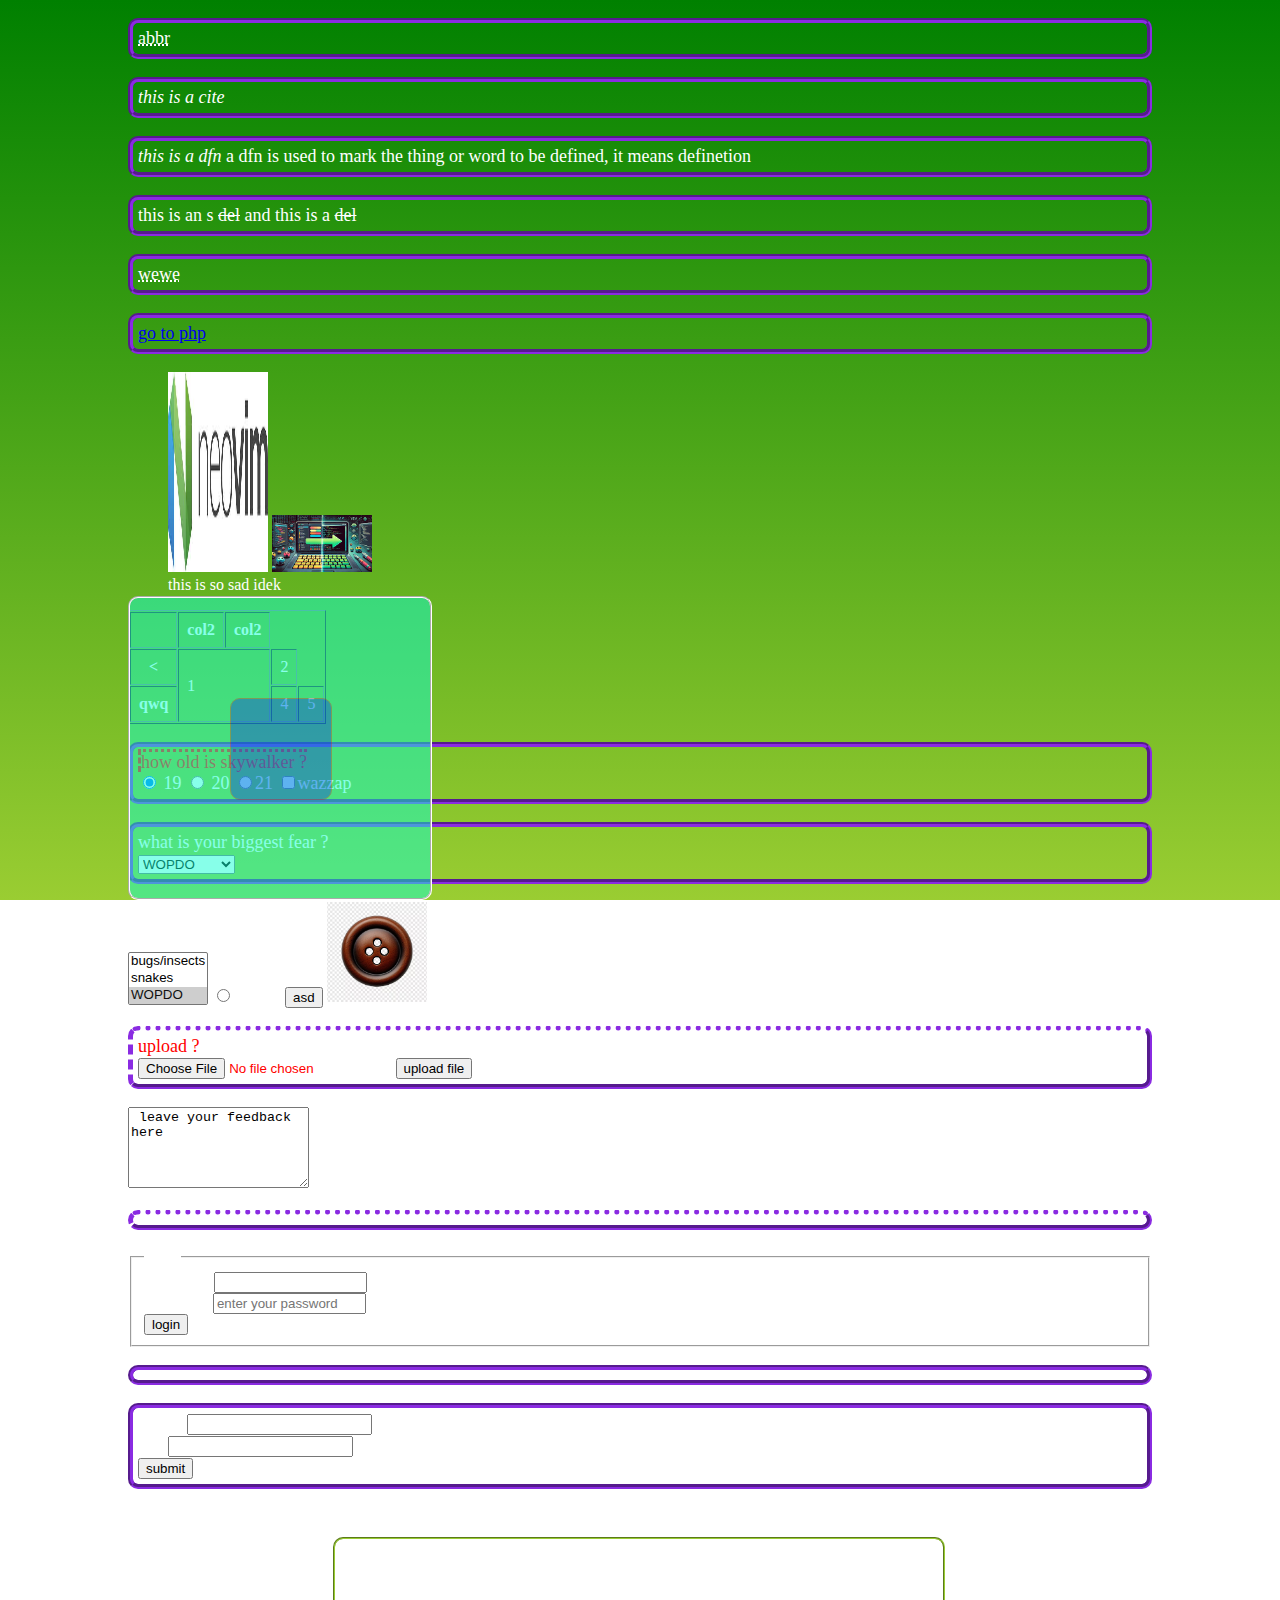
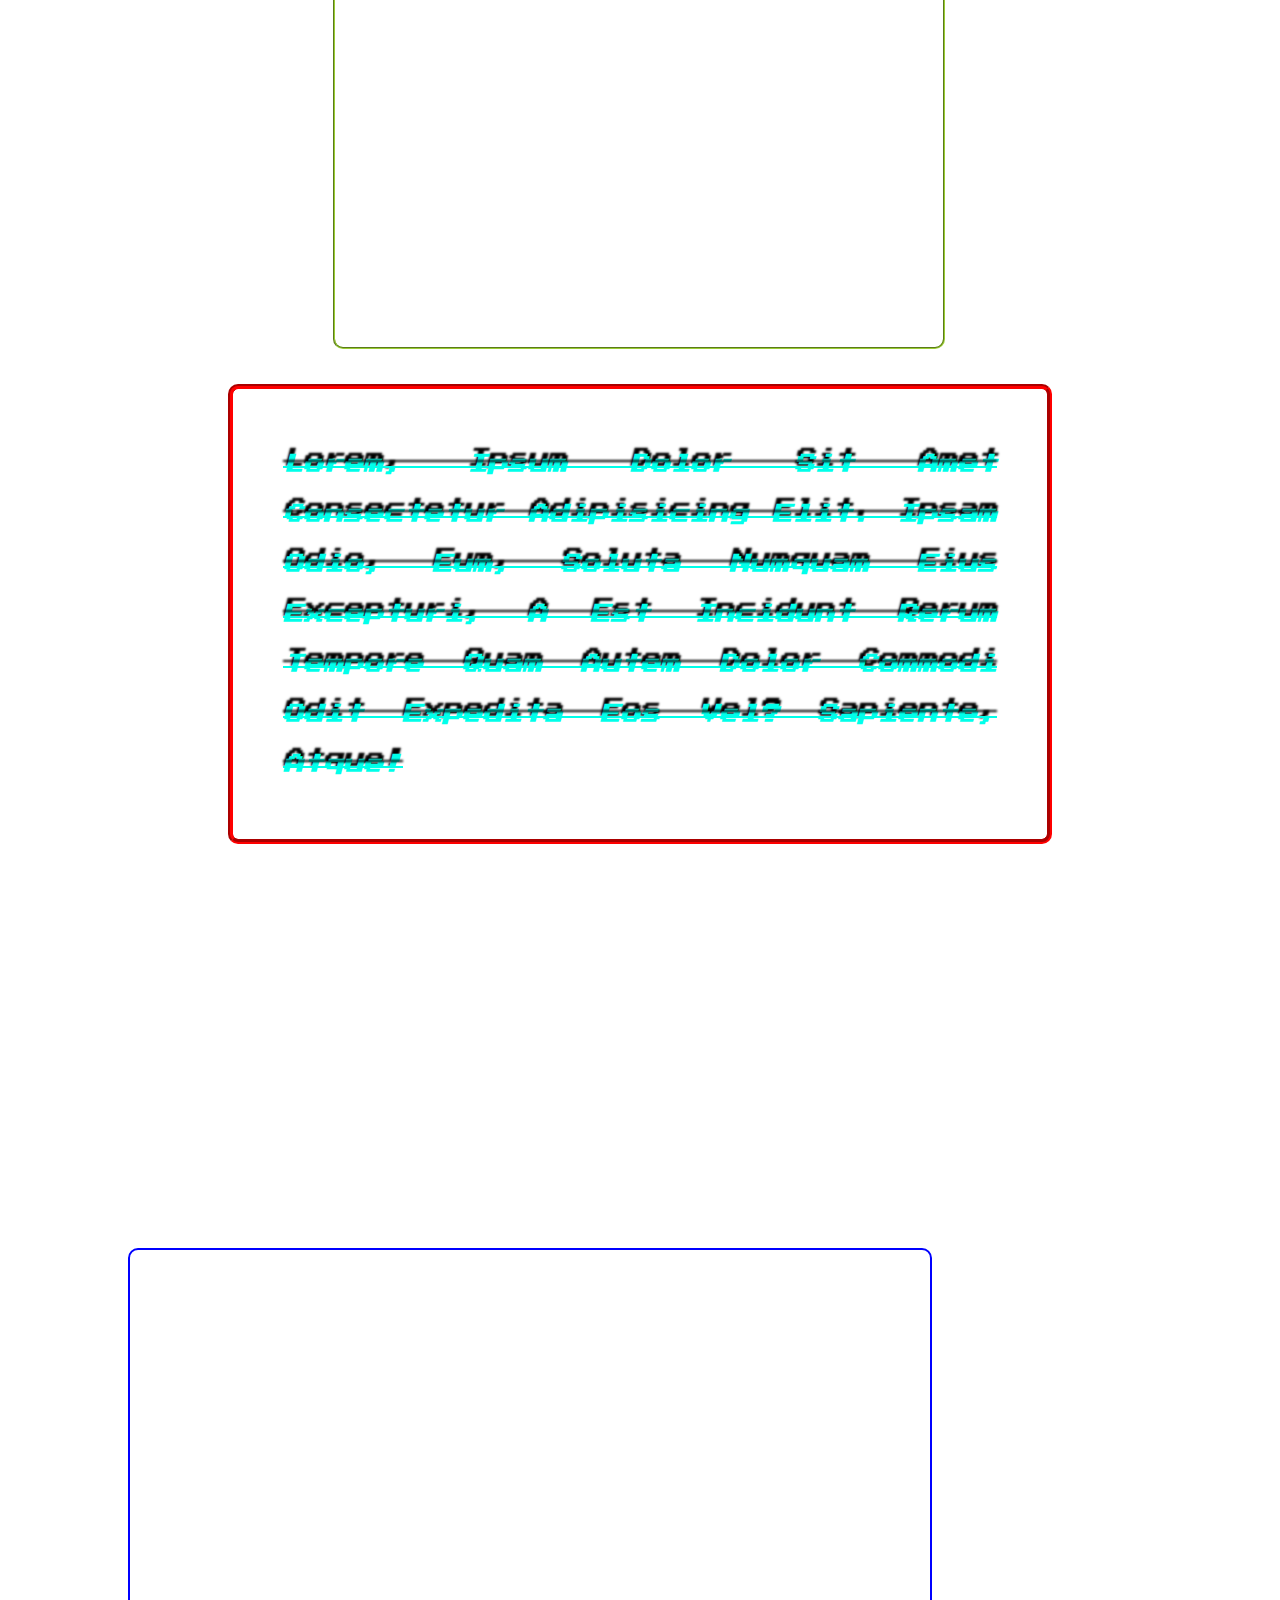
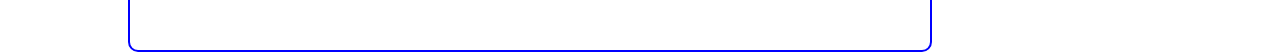
<file: html/index.html>
<!DOCTYPE html>
<html>
<head>
    <title> this is a title</title>
    <link rel="stylesheet" href="../css/style.css">
    <meta http-equiv="Cache-Control" content="no-cache, no-store, must-revalidate" />
    <meta http-equiv="Pragma" content="no-cache" />
    <meta http-equiv="Expires" content="0" />
    <link href="https://fonts.googleapis.com/css2?family=Press+Start+2P&display=swap" rel="stylesheet">
</head>
<body>
    <p><abbr title="this is an abbreviation">abbr</abbr></p>
    <p><cite>this is a cite</cite></p>
    <p><dfn>this is a dfn</dfn> a dfn is used to mark the thing or word to be defined, it means definetion</p>
    <p>this is an s <s>del</s> and this is a <del>del</del></p>
    <p><acronym title="this is an acronym">wewe</acronym></p>
    <p><a href="../php/index.php">go to php</a></p>
    <figure>
    <img src="../images/images.jpg" alt="this is sad" title="this is even sadder" height="200" width="100px">
    <img src = "../images/im1ages.jpg" alt="the saddest" title="why" hight="200" width="100px">
    <figcaption>this is so sad idek</figcaption>
    </figure>
    <table width = "9" cellpadding = "8" cellspacing = "1" border="1" >
        <tr>
            <th></th>
            <td><b>col2</b></td>
            <th>col2</th>
        <tr>
            <th>&lt</th>
            <td colspan="4" rowspan="2">1</td>
            <td>2</td>
        </tr>
        <tr>
            <th>qwq</th>
            <td>4</td>
            <td>5</td>
        </tr>
    </table>
    <form action="">
        <p>
           <span class="cool">how old is skywalker ?</span>
           <br>
           <input type="radio" name="age" value="19" checked = "checked" /> 19
           <input type="radio" name="age" value="20"> 20
           <input type="radio" name="age" value="21">21
           <input type="checkbox" name="kl" value="hala">wazzap
        </p>
    </form>
    <form action="">
        <p>
            what is your biggest fear ?
            <br>
            <select name="fear">
                <option value="bugs">bugs/insects</option>
                <option value="snakes">snakes</option>
                <option value="DPW" selected>WOPDO</option>
            </select>
        </p>
    </form>
    <form action="">
        <select name="fear" size="3" multiple>
            <option value="bugs">bugs/insects</option>
                <option value="snakes">snakes</option>
                <option value="DPW" selected>WOPDO</option>
        </select>
        <input type="radio" name="soqwe" value="asdasd">qpqpqp
        <input type="submit" name="asd" value="asd">
        <input type="image" src="../images/button-isolated-transparent-background_191095-11113.avif" width="100" height="100">
    </form>
    <form action="" method="post">
        <p class="cool">upload ? <br>
            <input type="file"> 
            <input type="submit" value="upload file">
            </p>
    </form>
    <form action="">
        <textarea name="message" cols="20" rows="5"> leave your feedback here</textarea>
    </form>
    <form action="" id="login">
        <p class="cool"><fieldset><legend>login</legend>
            username: <input type="text" name="username" size="16" maxlength="30">
        <br>
        password: <input type="password" name="password" size="16" maxlength="30" required="required" placeholder="enter your password">
        <br>
        <button type="submit" name="submit login">login</button>
    </fieldset>
        </p>
    </form>
    <form action="">
        <p>email:
    <input type="email" name="email"><br>
    url:
    <input type="url" name="favweb"><br>
    <button type="submit">submit</button>
</p>   
    </form>
    <iframe src="../php/index.php" height="400" width="600" ></iframe>
    <p id="Lorem">Lorem, ipsum dolor sit amet consectetur adipisicing elit. Ipsam odio, eum, soluta numquam eius excepturi, a est incidunt rerum tempore quam autem dolor commodi odit expedita eos vel? Sapiente, atque!</p>
    <div id="bc">
        <div id="bv"></div>
    </div>
    <div id="bombaclat">Lorem ipsum, dolor sit amet consectetur adipisicing elit. Totam cum quam, iusto autem qui, tempore earum aspernatur eum ipsam adipisci vitae animi eaque eos voluptatum commodi dolore fuga quaerat officiis!</div>
</body>


</html>
</file>
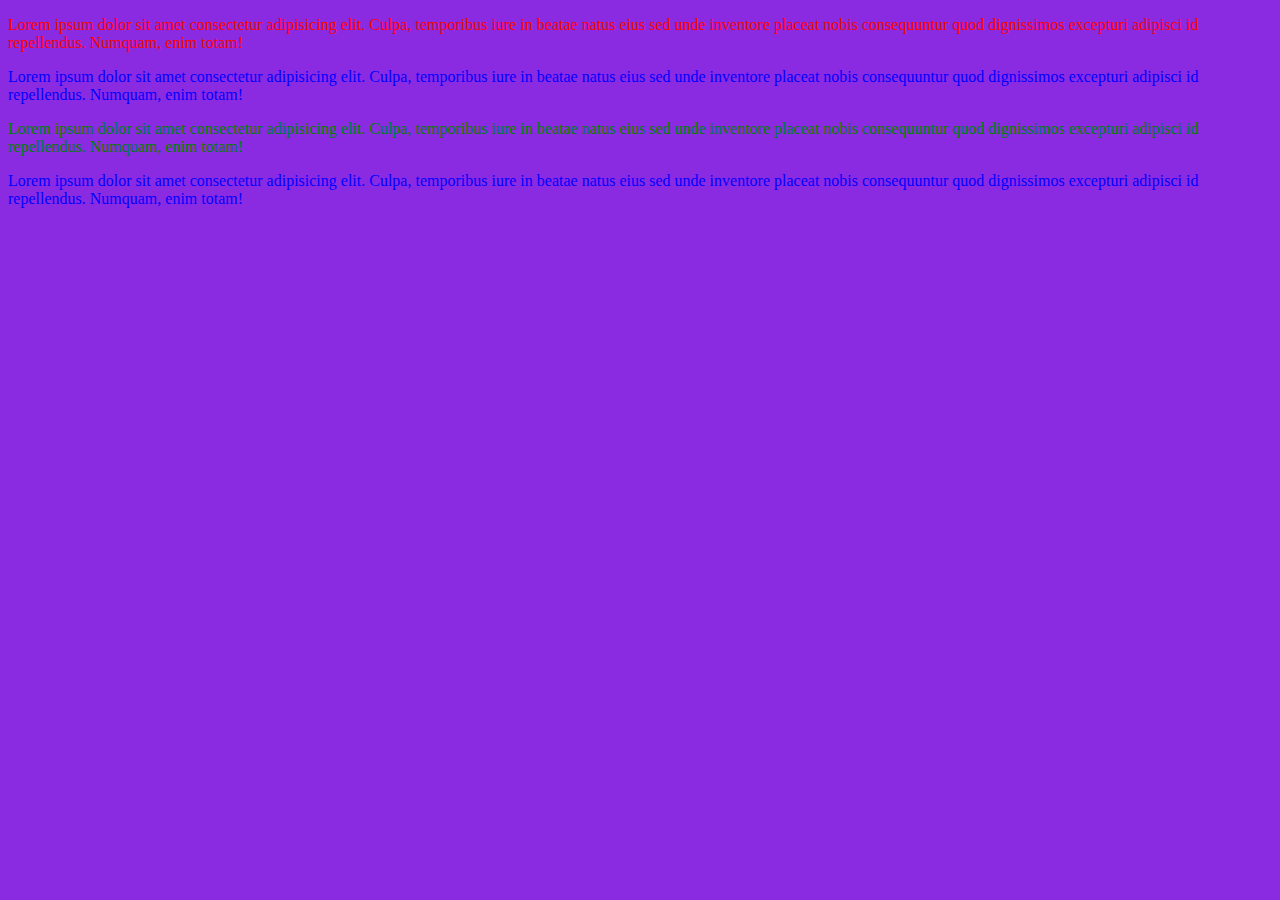
<file: html/test.html>
<!DOCTYPE html>
<html lang="en">
<head>
    <link rel="stylesheet" href="../css/s2.css">
    <meta charset="UTF-8">
    <meta name="viewport" content="width=device-width, initial-scale=1.0">
    <title>Document</title>
</head>
<body>
    <p>Lorem ipsum dolor sit amet consectetur adipisicing elit. Culpa, temporibus iure in beatae natus eius sed unde inventore placeat nobis consequuntur quod dignissimos excepturi adipisci id repellendus. Numquam, enim totam!</p>
    <p class="dss">Lorem ipsum dolor sit amet consectetur adipisicing elit. Culpa, temporibus iure in beatae natus eius sed unde inventore placeat nobis consequuntur quod dignissimos excepturi adipisci id repellendus. Numquam, enim totam!</p>
    <p id="fss">Lorem ipsum dolor sit amet consectetur adipisicing elit. Culpa, temporibus iure in beatae natus eius sed unde inventore placeat nobis consequuntur quod dignissimos excepturi adipisci id repellendus. Numquam, enim totam!</p>  
    <p class="dss">Lorem ipsum dolor sit amet consectetur adipisicing elit. Culpa, temporibus iure in beatae natus eius sed unde inventore placeat nobis consequuntur quod dignissimos excepturi adipisci id repellendus. Numquam, enim totam!</p>
</body>
</html>
</file>
<file: css/style.css>
body {
    background: linear-gradient(green, yellowgreen); 
    background-attachment: fixed;
    color: white;
    width: 1024px;
    min-height: 300px;
    margin: auto;}
.cool {
    color: red;
    border-left-style: dashed;
    border-top-style: dotted;
}
p {
    font-size: 18px;
    font-family: "consolas";
    border-style:groove;
    border-width:5px;
    border-color: blueviolet;
    border-radius: 10px;
    padding: 5px;
}
iframe {
    margin: 3%;
    margin-left: 20%;
    padding: 4px;
    border-radius: 10px;
    border-style: groove;
    border-color: yellowgreen;

}
#Lorem {
    color: rgb(0, 255, 234);
    font-size: 20px;
    font-family: "Press Start 2P";
    font-weight: 700;
    font-style: italic;
    text-transform: capitalize;
    text-decoration: line-through;
    line-height: 50px;
    text-align: justify;
    border-style:groove;
    border-width:5px;
    border-color: red;
    border-radius: 10px;
    padding: 5px;
    margin: 100px;
    margin-top: 0px;
    padding: 50px;
    text-shadow: 0px -6px 2px #000;
}
#bc{
    height: 300px;
    width: 300px;
    background-color: rgba(16, 255, 211, 0.5);
    border-radius: 10px;
    border: 2px groove;
    border-color: #fff;
    position: sticky;
    top: 0px;
    bottom: 0px;
    
}
#bv{
    height: 100px;
    width: 100px;
    background-color: blue;
    border-radius: 10px;
    border: 1px solid;
    border-color: red;
    position: absolute;
    top: 100px;
    left:100px;
    opacity:0.3;
}
#bombaclat{
    border-color: blue !important;
    border: 2px solid;
    font-size: 50px;
   height: 400px;
   width: 800px;
   border-radius: 10px;
}
</file>
<file: css/s2.css>
body{
    background-color: blueviolet;
}
p{
    color: red;
}
.dss{
    color: blue;
}
#fss{
    color: green;
}
a:hover{
    color: red;
}
</file>
